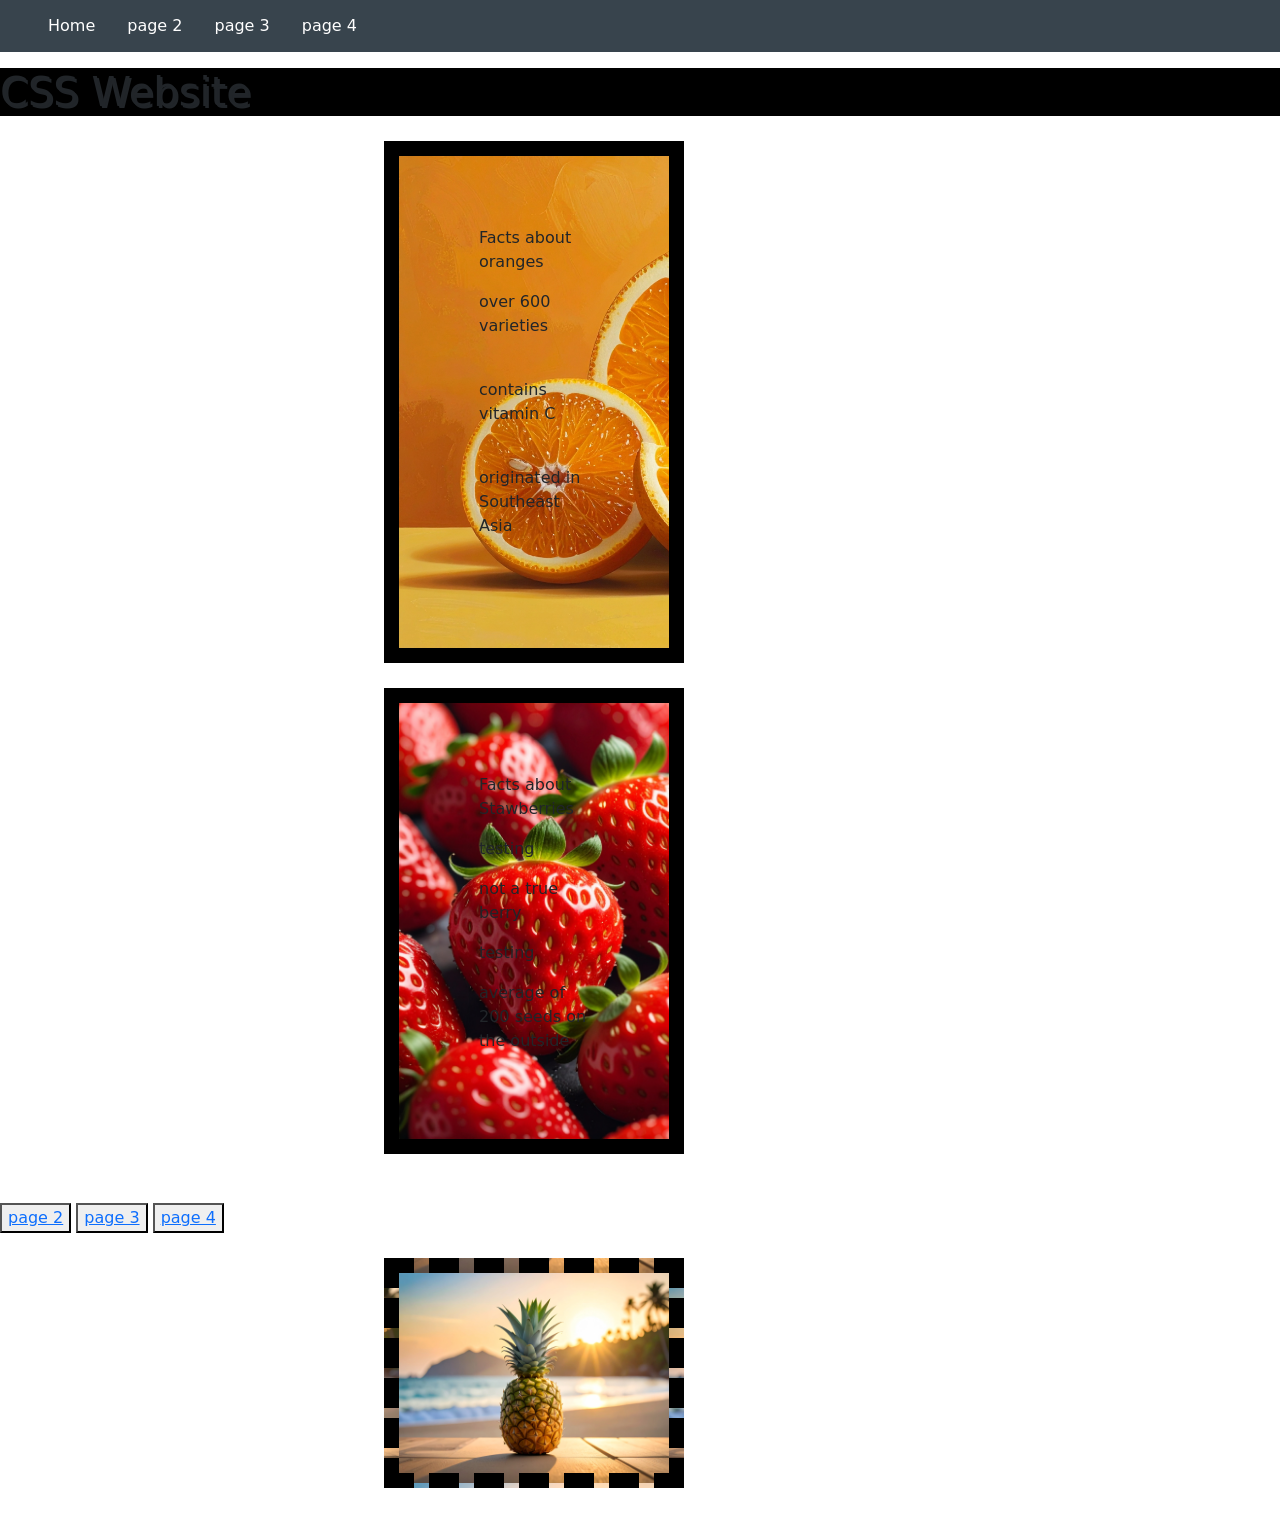
<file: index.html>
<!DOCTYPE html>
<html>
<head>
<title>Page Title</title>
<meta charset="utf-8">
    <meta name="viewport" content="width=device-width, initial-scale=1">
    <title>Starter Code</title>
	<link rel="stylesheet" href="style.css" />
    <link href="https://cdn.jsdelivr.net/npm/bootstrap@5.2.3/dist/css/bootstrap.min.css" rel="stylesheet" integrity="sha384-rbsA2VBKQhggwzxH7pPCaAqO46MgnOM80zW1RWuH61DGLwZJEdK2Kadq2F9CUG65" crossorigin="anonymous">
<link rel="preconnect" href="https://fonts.googleapis.com">
<link rel="preconnect" href="https://fonts.gstatic.com" crossorigin>
<link href="https://fonts.googleapis.com/css2?family=Bitcount+Grid+Single:wght@100..900&family=Creepster&display=swap" rel="stylesheet">
  </head>
  <body>

    <ul>
  <li><a href="index.html">Home</a></li>
  <li><a href="page2.html">page 2</a></li>
  <li><a href="page3.html">page 3 </a></li>
  <li><a href="page4.html">page 4 </a></li>
   
    </div>
  </li>
</ul>
    <h1>CSS Website</h1>
    <script src="https://cdn.jsdelivr.net/npm/bootstrap@5.2.3/dist/js/bootstrap.bundle.min.js" integrity="sha384-kenU1KFdBIe4zVF0s0G1M5b4hcpxyD9F7jL+jjXkk+Q2h455rYXK/7HAuoJl+0I4" crossorigin="anonymous"></script>
 <div class="orange">

  <p>Facts about oranges</p>
  <p>over 600 varieties</p>
 <br>
  <p>contains vitamin C</p>
 <br>
  <p>originated in Southeast Asia
  <br>
<br>

  </div> 
<div class="strawberry">

  <p>Facts about Stawberries</p>
<p>testing</p>
<p>not a true berry</p>
<p>testing</p>
<p>average of 200 seeds on the outside
</div>
 <br>
<button>
  <a href="page2.html">page 2 </a>
</button>
<button>
  <a href="page3.html">page 3 </a>
</button>

<button>
  <a href="page4.html">page 4 </a>
</button>
 <div class="pineapple"></div>
<script src="https://cdn.jsdelivr.net/npm/bootstrap@5.2.3/dist/js/bootstrap.bundle.min.js" integrity="sha384-kenU1KFdBIe4zVF0s0G1M5b4hcpxyD9F7jL+jjXkk+Q2h455rYXK/7HAuoJl+0I4" crossorigin="anonymous"></script>


  </body>
</html>
</file>
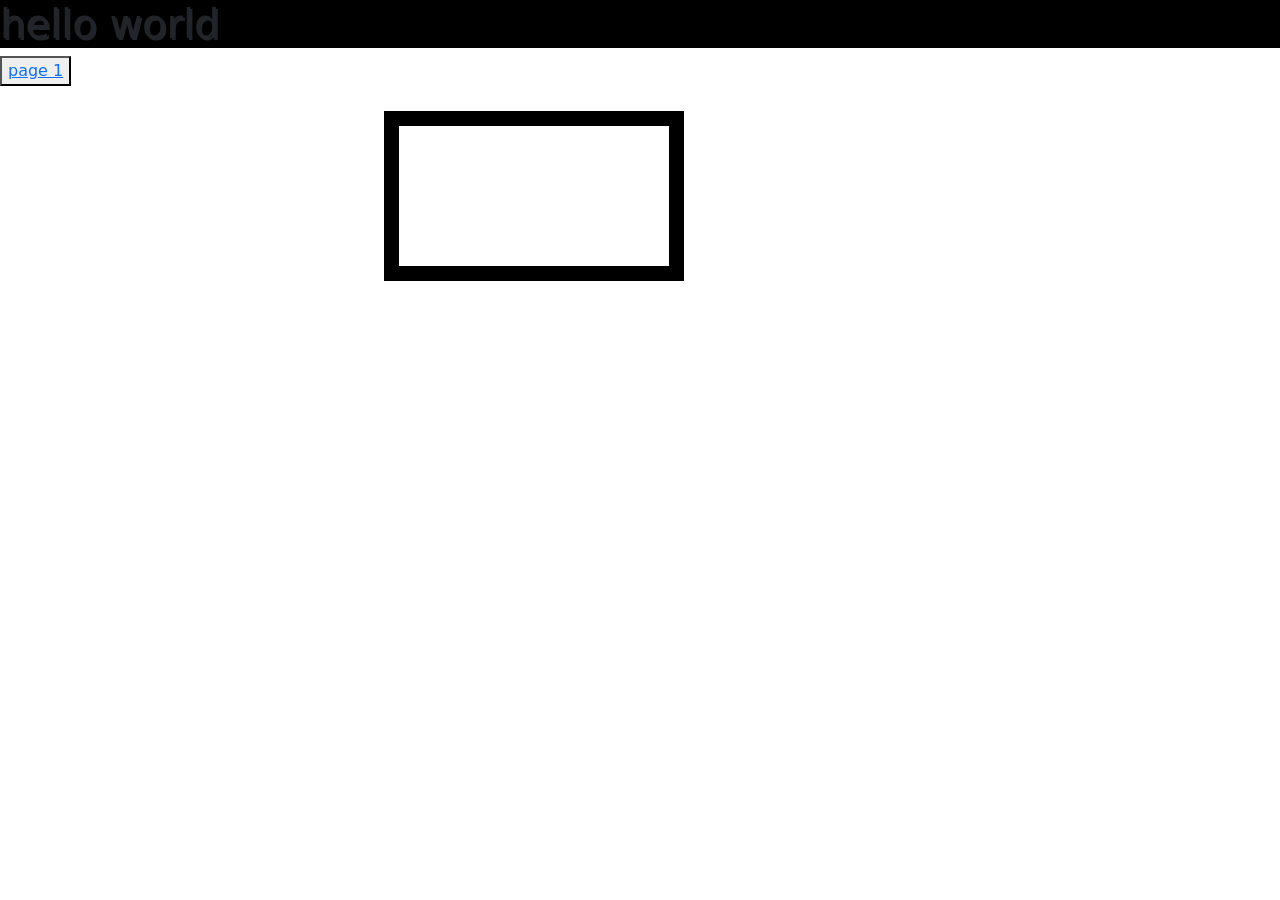
<file: page2.html>
<!DOCTYPE html>
<html>
<head>
<title>Page Title</title>
<meta charset="utf-8">
    <meta name="viewport" content="width=device-width, initial-scale=1">
    <title>Starter Code</title>
	<link rel="stylesheet" href="style.css" />
    <link href="https://cdn.jsdelivr.net/npm/bootstrap@5.2.3/dist/css/bootstrap.min.css" rel="stylesheet" integrity="sha384-rbsA2VBKQhggwzxH7pPCaAqO46MgnOM80zW1RWuH61DGLwZJEdK2Kadq2F9CUG65" crossorigin="anonymous">
<link rel="preconnect" href="https://fonts.googleapis.com">
<link rel="preconnect" href="https://fonts.gstatic.com" crossorigin>
<link href="https://fonts.googleapis.com/css2?family=Bitcount+Grid+Single:wght@100..900&family=Creepster&family=Goldman:wght@400;700&display=swap" rel="stylesheet">

  </head>
<body>
    <h1>hello world</h1>
    <button>
  <a href="index.html">page 1 </a>
</button>
<div class="page2.html"

</div>
  </body>
</html>
</file>
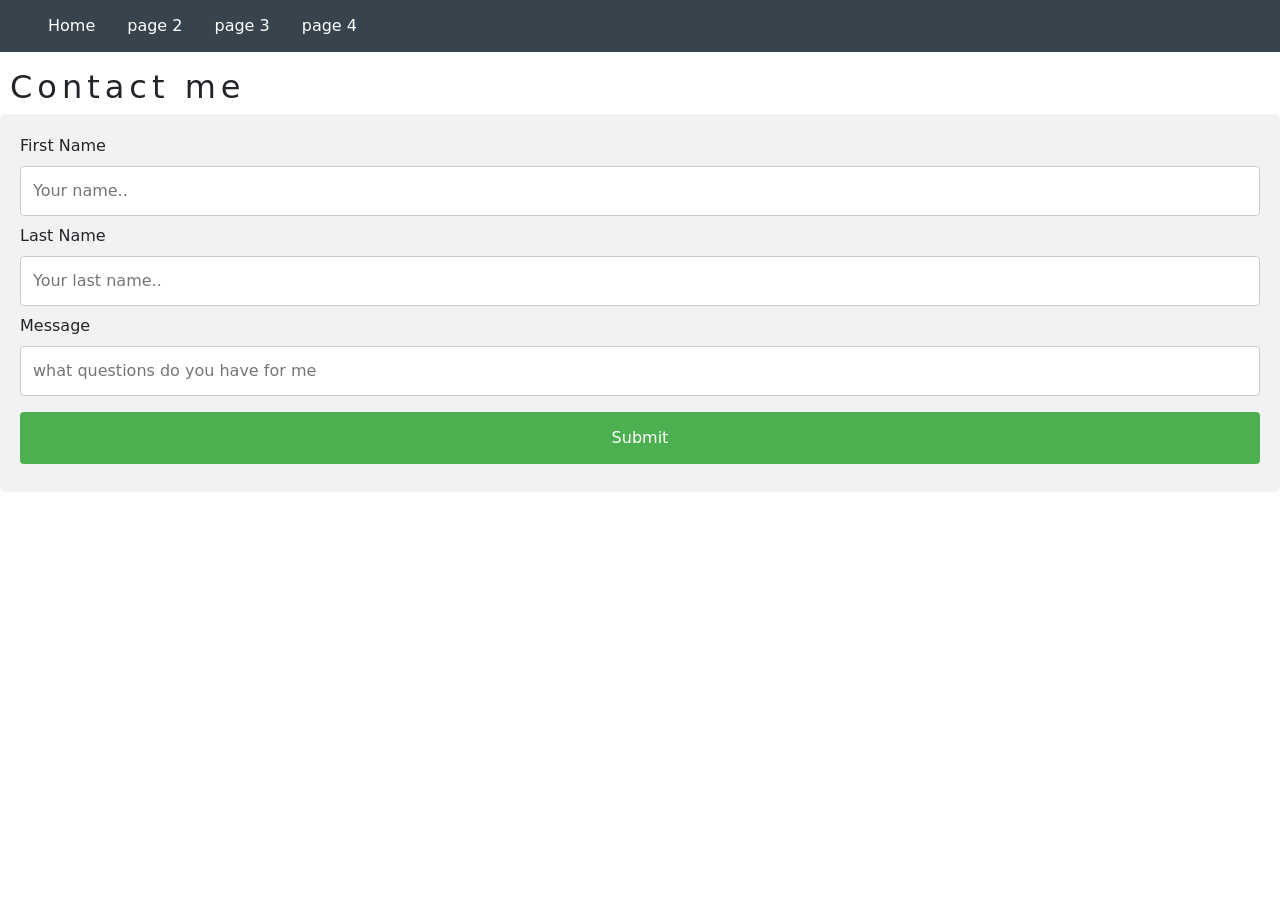
<file: page4.html>
<html>
<head> 
<title>fonts</title>
<meta charset="utf-8">
    <meta name="viewport" content="width=device-width, initial-scale=1">
    <title>Starter Code</title>
	<link rel="stylesheet" href="style.css" />
    <link href="https://cdn.jsdelivr.net/npm/bootstrap@5.2.3/dist/css/bootstrap.min.css" rel="stylesheet" integrity="sha384-rbsA2VBKQhggwzxH7pPCaAqO46MgnOM80zW1RWuH61DGLwZJEdK2Kadq2F9CUG65" crossorigin="anonymous">
</head>
<body>

    <ul>
  <li><a href="index.html">Home</a></li>
  <li><a href="page2.html">page 2</a></li>
  <li><a href="page3.html">page 3 </a></li>
  <li><a href="page4.html">page 4 </a></li>
   
    </div>
  </li>
</ul>



<h2>Contact me</h2>

<form action="/action_page.php">
  <label for="fname">First Name</label>
  <input type="text" id="fname" name="firstname" placeholder="Your name..">

  <label for="lname">Last Name</label>
  <input type="text" id="lname" name="lastname" placeholder="Your last name..">

  <label for="lname">Message</label> <input type="text" id="lname" name="me" placeholder="what questions do you have for me">

  
  <input type="submit" value="Submit">
</form>

</body>
</html>
</file>
<file: style.css>
h1 {color: rgb(255, 255, 255);
background-color: black;
#borderimg { 
  border: 10px solid transparent;
  padding: 15px;
  border-image: url(border.png) 40px round;
  font-family:Bitcount Grid Single;
}
}

.orange{
    background-image:url(IMG/Firefly_create\ a\ image\ of\ a\ fruit\ with\ a\ flat\ background\ 132328\ \(1\).jpg);
    background-size: cover;
    background-position: fixed;
}


.strawberry{
    background-image: url(IMG/Firefly_strawberry\ \ 195371.jpg);
    background-size:cover ;

}
div {
  width: 300px;
  border: 15px solid rgb(0, 0, 0);
  padding: 70px;
  margin: 25px;
  margin-left: 30%;
}
.button {
}
.pineapple{
  background-image: url(IMG/Firefly_create\ a\ image\ of\ a\ pineapple\ 957791\ \(1\).jpg);
  background-size: cover;height: 225px;width: 300px;
border-style: dashed; 
 padding: 100px;
}

div.a {
  text-transform: uppercase;
}

div.b {
  text-transform: lowercase;
}

div.c {
  text-transform: capitalize;
}

p.a {
  font-family: "Times New Roman", Times, serif;
}

p.b {
  font-family: Arial, Helvetica, sans-serif;
}
h1 {
  text-shadow: 2px 2px;
}

h2 {
  letter-spacing: 5px;
}

h3 {
  letter-spacing: -2px;
}
h2, p {
  margin: 10px;
}

ul {
  list-style-type: none;
  margin: 0;
  padding: 0;
  overflow: hidden;
  background-color: #38444d;
}

li {
  float: left;
}

li a, .dropbtn {
  display: inline-block;
  color: white;
  text-align: center;
  padding: 14px 16px;
  text-decoration: none;
}

li a:hover, .dropdown:hover .dropbtn {
  background-color: red;
}

li.dropdown {
  display: inline-block;
}

.dropdown-content {
  display: none;
  position: absolute;
  background-color: #f9f9f9;
  min-width: 160px;
  box-shadow: 0px 8px 16px 0px rgba(0,0,0,0.2);
  z-index: 1;
}

.dropdown-content a {
  color: black;
  padding: 12px 16px;
  text-decoration: none;
  display: block;
  text-align: left;
}

.dropdown-content a:hover {background-color: #f1f1f1;}

.dropdown:hover .dropdown-content {
  display: block;
}
form {
  border-radius: 5px;
  background-color: #f2f2f2;
  padding: 20px;
}

label {display: block;}

input[type=text], select {
  width: 100%;
  padding: 12px;
  margin: 8px 0;
  display: inline-block;
  border: 1px solid #ccc;
  border-radius: 4px;
  box-sizing: border-box;
}

input[type=submit] {
  width: 100%;
  background-color: #4CAF50;
  color: white;
  padding: 14px;
  margin: 8px 0;
  border: none;
  border-radius: 4px;
  cursor: pointer;
}

input[type=submit]:hover {
  background-color: #45a049;
}
</file>
